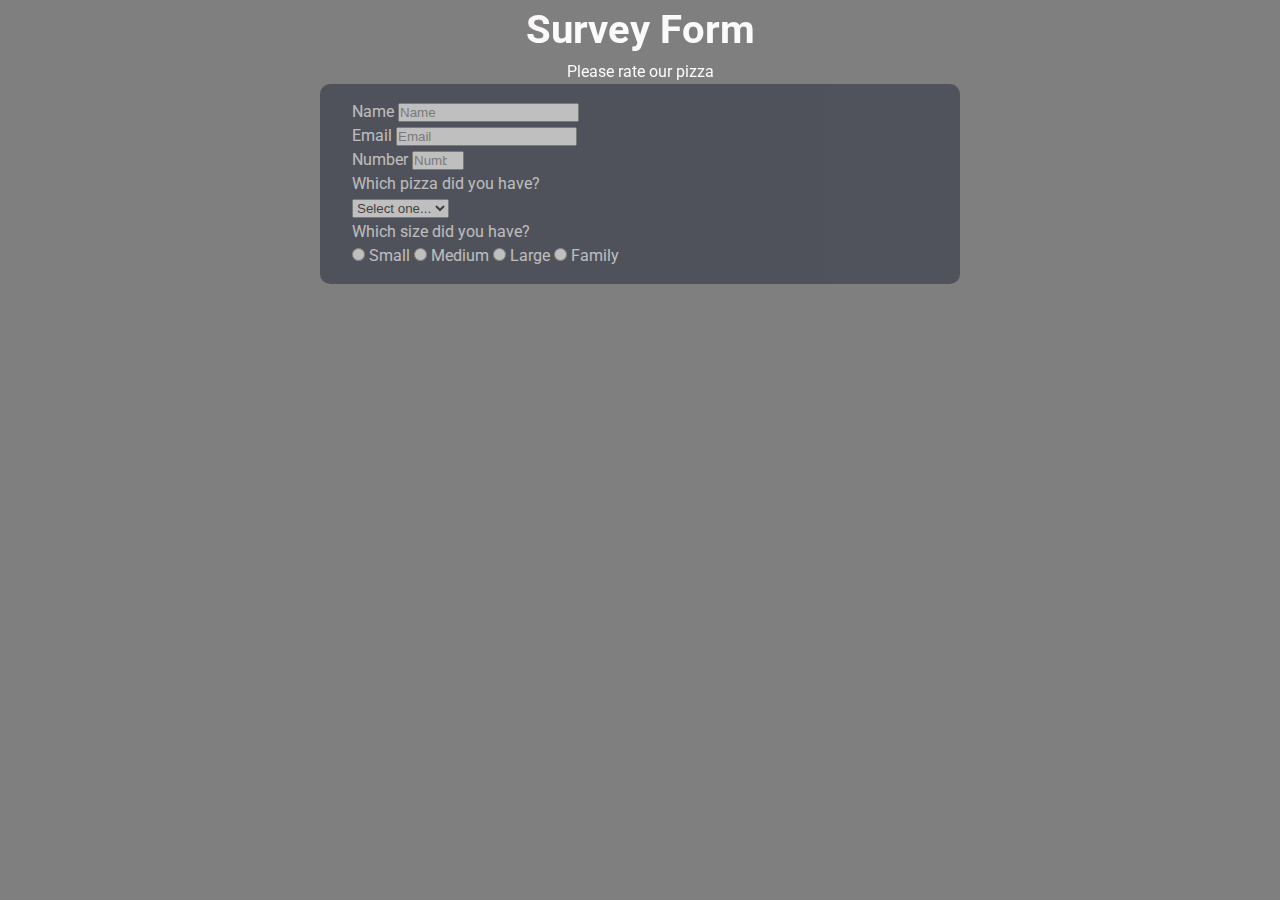
<file: index.html>
<!DOCTYPE html>
<html lang="en">
<head>
    <meta charset="UTF-8">
    <meta name="viewport" content="width=device-width, initial-scale=1.0">
    <meta http-equiv="X-UA-Compatible" content="ie=edge">
    <link rel="stylesheet" href="./style.css">
    <title>Survey Form</title>
</head>
<body>
    <div class="container">
        <header class="header">
            <h1 id="title" class="text-center">Survey Form</h1>
            <p id="description" class="text-center">Please rate our pizza</p>
        </header>
        <form id="survey-form" class="form">
            <div class="form-control-group">
                <label for="name" id="name-label" class="form-label">Name</label>
                <input type="text" id="name" class="form-input" placeholder="Name" required>
            </div>
            <div class="form-control-group">
                <label for="email" id="email-label" class="form-label">Email</label>
                <input type="email" name="email" id="email" class="form-input" placeholder="Email" required>
            </div>
            <div class="form-control-group">
                <label for="number" id="number-label" class="form-label">Number</label>
                <input type="number" name="number" id="number" class="form-input" min="1" max="20" placeholder="Number" required>
            </div>
            <div class="form-control-group">
                <p>Which pizza did you have?</p>
                <select name="pizza" id="dropdown" class="form-input">
                    <option disable selected value>Select one...</option>
                    <option value="regina">Regina</option>
                    <option value="napoli">Napoli</option>
                    <option value="roma">Roma</option>
                    <option value="siciliana">Siciliana</option>
                    <option value="firenze">Firenze</option>
                    <option value="vesuvio">Vesuvio</option>
                    <option value="rusticana">Rusticana</option>
                    <option value="toscana">Toscana</option>
                    <option value="venicia">Venicia</option>
                    <option value="como">Como</option>
                </select>
            </div>
            <div class="form-control-group">
                <p>Which size did you have?</p>
                <label class="form-label">
                    <input type="radio" name="pizza-size" class="form-input" value="small">
                    Small
                </label>
                <label class="form-label">
                    <input type="radio" name="pizza-size" class="form-input" value="medium">
                    Medium
                </label>
                <label class="form-label">
                    <input type="radio" name="pizza-size" class="form-input" value="large">
                    Large
                </label>
                <label class="form-label">
                    <input type="radio" name="pizza-size" class="form-input" value="family">
                    Family
                </label>
            </div>
        </form>
    </div>
    <script src="./script.js"></script>
    <script src="https://cdn.freecodecamp.org/testable-projects-fcc/v1/bundle.js"></script>
</body>
</html>
</file>
<file: style.css>
/* Font Stack */

@import url('https://fonts.googleapis.com/css2?family=Roboto&display=swap');

/* Variables */

:root {
    --color-cultured: #FCFAFA;
    --color-raisin-black: #212738;
}

/* Reset */

*,
*::before,
*::after  {
    box-sizing: border-box;
    margin: 0px;
    padding: 0px;
}

/* Page Styling */

body {
    color: var(--color-cultured);
    font-family: 'Roboto', sans-serif;
    font-size: 1rem;
    font-weight: 400;
    line-height: 1.5;
}

body::before {
    background-image: linear-gradient(rgba(0,0,0,0.5),rgba(0,0,0,0.5)),URL(https://images.pexels.com/photos/1566837/pexels-photo-1566837.jpeg?auto=compress&cs=tinysrgb&dpr=2&h=750&w=1260);
    background-position: center;
    background-repeat: no-repeat;
    background-size: cover;
    content: '';
    height: 100%;
    left: 0px;
    position: fixed;
    top: 0px;
    width: 100%;
    z-index: -1;
}

h1 {
   font-size: 2.5rem; 
}

#survey-form {
    background-color: var(--color-raisin-black);
    border-radius: 10px;
    opacity: 0.5;
    margin: 0px auto;
    padding: 1rem 2rem;
    width: 50vw;
    z-index: 1;
}

/* Utility Classes */

.text-center {
    text-align: center;
}
</file>
